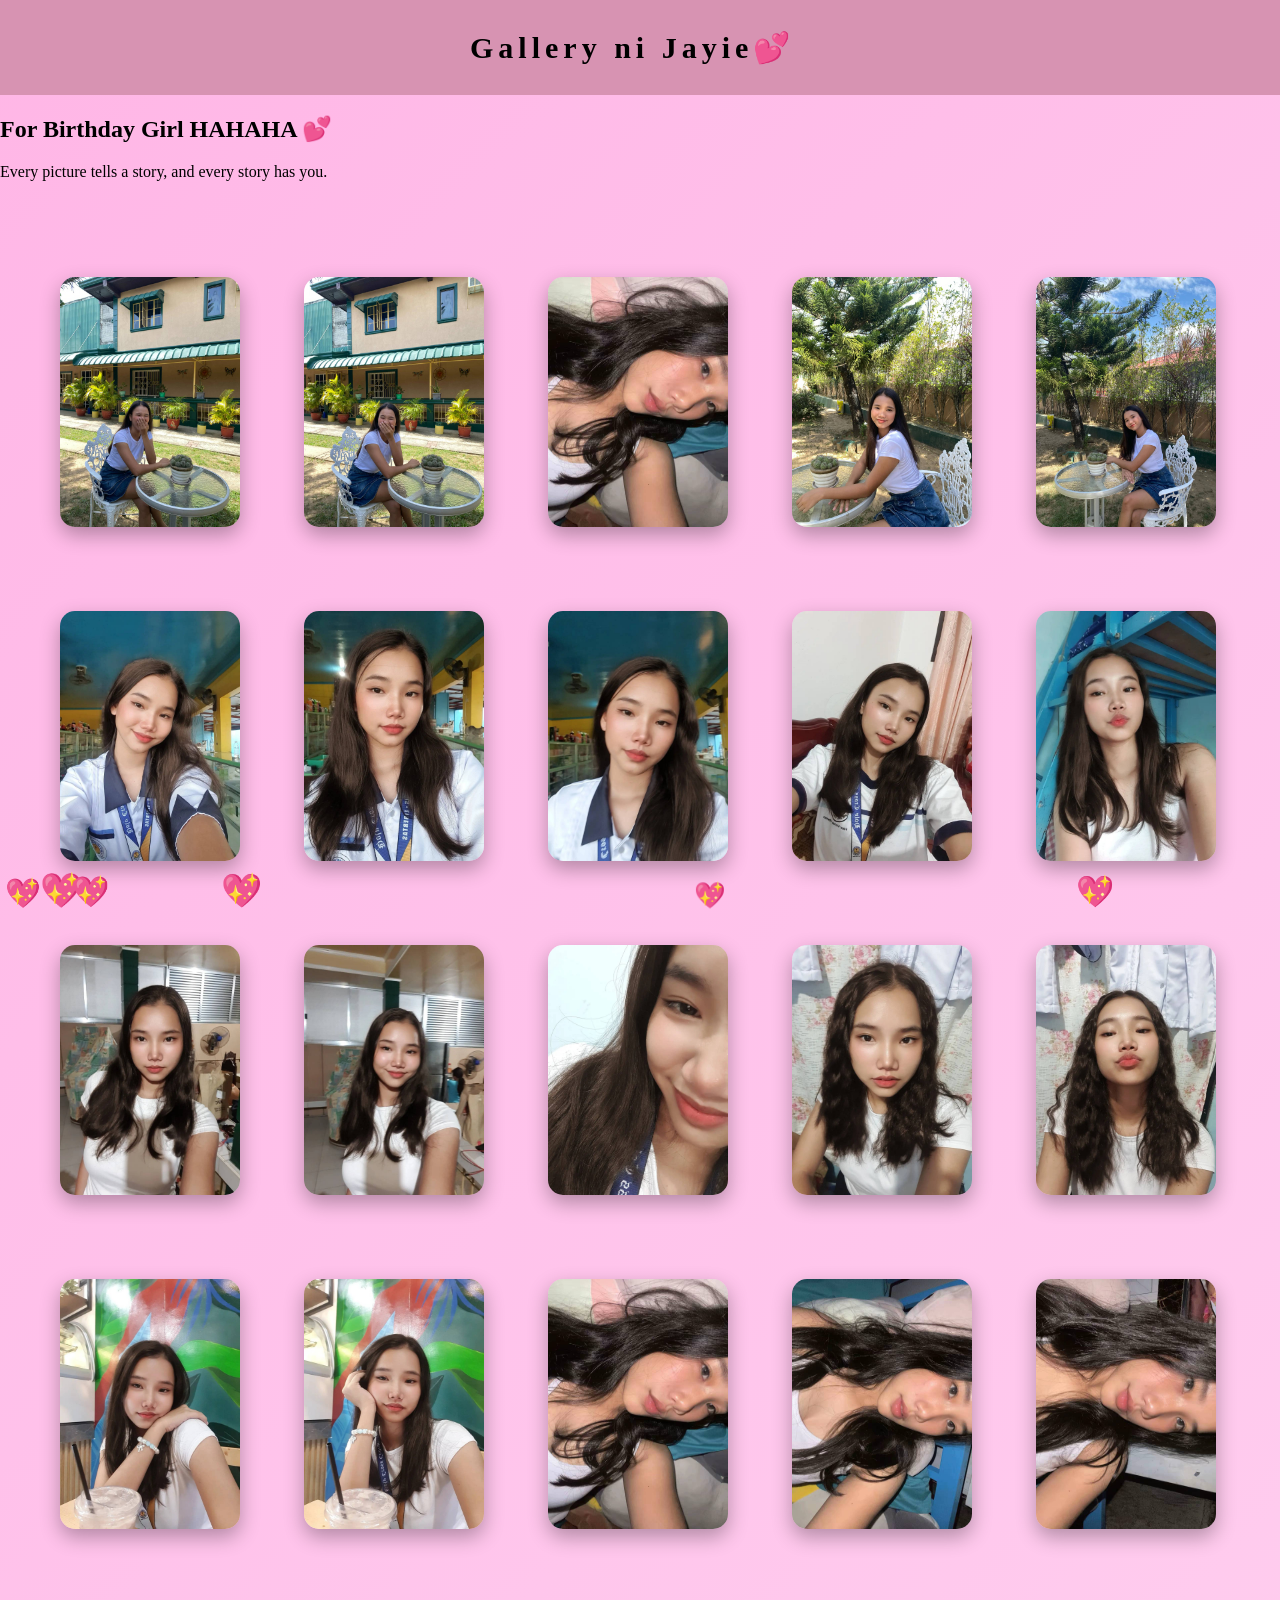
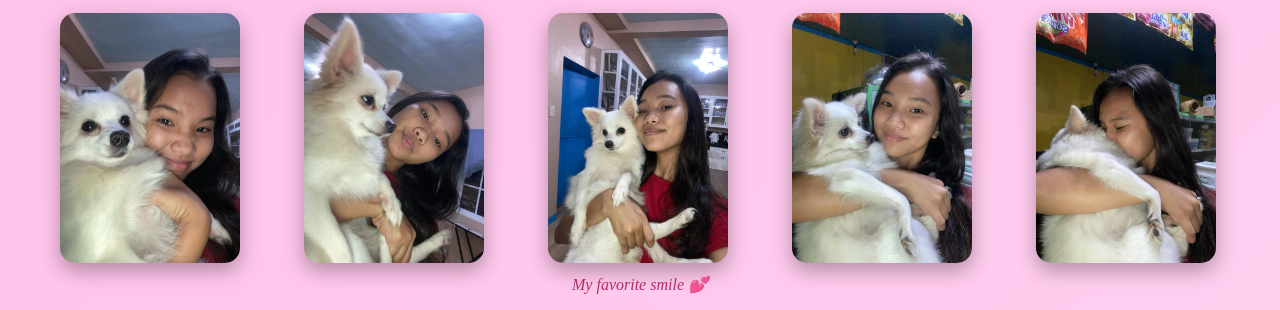
<file: clickme.html>
<!doctype html>
<html>
  <head>
    <title>Happy Birthday ❤️</title>
    <link rel="stylesheet" href="clickme.css" />
  </head>
  <body>
    <div class="container">
      <h1 class="name">Gallery ni Jayie💕</h1>
    </div>
    <div class="intro">
      <h2>For Birthday Girl HAHAHA 💕</h2>
      <p>Every picture tells a story, and every story has you.</p>
    </div>
    <div class="picture">
      <img src=" ssstik.io_1772549633983.jpeg" />
      <img src=" ssstik.io_1772549637232.jpeg" />
      <img src=" ssstik.io_1772469340101.jpeg" />
      <img src=" ssstik.io_1772549642993.jpeg" alt="" />
      <img src=" ssstik.io_1772549645740.jpeg" alt="" />
      <img src=" ssstik.io_1772549684372.jpeg" alt="" />
      <img src=" ssstik.io_1772549686292.jpeg" alt="" />
      <img src="ssstik.io_1772549689839.jpeg" alt="" />
      <img src=" ssstik.io_1772549692129.jpeg" alt="" />
      <img src=" ssstik.io_1772549695537.jpeg" alt="" />
      <img src=" ssstik.io_1772549696949.jpeg" alt="" />
      <img src=" ssstik.io_1772549698375.jpeg" alt="" />
      <img src=" ssstik.io_1772549700024.jpeg" alt="" />
      <img src=" ssstik.io_1772549701267.jpeg" alt="" />
      <img src=" ssstik.io_1772549704052.jpeg" alt="" />
      <img src=" ssstik.io_1772549705463.jpeg" alt="" />
      <img src=" ssstik.io_1772549706830.jpeg" alt="" />
      <img src=" ssstik.io_1772549759612.jpeg" alt="" />
      <img src=" ssstik.io_1772549761976.jpeg" alt="" />
      <img src=" ssstik.io_1772549762972.jpeg" alt="" />
      <img src=" ssstik.io_1772549858256.jpeg" alt="" />
      <img src=" ssstik.io_1772549859885.jpeg" alt="" />
      <img src=" ssstik.io_1772549861576.jpeg" alt="" />
      <img src=" ssstik.io_1772549862927.jpeg" alt="" />
      <img src=" ssstik.io_1772549864326.jpeg" alt="" />
    </div>

    <p class="caption">My favorite smile 💕</p>

    <div class="heart-container"></div>
    <script>
      function createHeart() {
        const heart = document.createElement("div");
        heart.classList.add("heart");
        heart.innerHTML = "💖";

        heart.style.left = Math.random() * 100 + "vw";
        heart.style.fontSize = Math.random() * 20 + 15 + "px";
        heart.style.animationDuration = Math.random() * 3 + 2 + "s";

        document.querySelector(".heart-container").appendChild(heart);

        setTimeout(() => {
          heart.remove();
        }, 5000);
      }

      // Create heart every 300ms
      setInterval(createHeart, 300);
    </script>
  </body>
</html>
</file>
<file: clickme.css>
body {
    margin: 0;
    background-image: url(' images.png');
    background-attachment: fixed;
    background-size: cover;
    
}
.name{
    
    font-family: Georgia, 'Times New Roman', Times, serif, Tahoma, Geneva, Verdana, sans-serif;
    font-size: 30px;
    margin-left: 460px;
    letter-spacing: 5px;
}
.container{
    background-color:rgb(215, 147, 178);
    margin: 0;
    padding: 10px;
}
  
.heart-container {
  position: fixed;
  top: 0;
  left: 0;
  width: 100%;
  height: 100%;
  pointer-events: none;
  overflow: hidden;
}

.heart {
  position: absolute;
  color: pink;
  font-size: 20px;
  animation: fall linear forwards;
}

@keyframes fall {
  0% {
    transform: translateY(-10vh);
    opacity: 1;
  }
  100% {
    transform: translateY(110vh);
    opacity: 0;
  }
}
img{
    width: 200px;
    margin: 0px;
    margin-left: 60px;
    border-radius: 10px;
    margin-top: 80px;
    height: 250px;
    width: 180px;
    border-radius: 15px;   
    box-shadow: 0 8px 20px rgba(0, 0, 0, 0.3);
}
 .gallery {
    background: rgba(255, 255, 255, 0.2);
    backdrop-filter: blur(10px);
    padding: 30px;
    border-radius: 20px;
}
.gallery img {
    transition: 0.3s ease;
}

.gallery img:hover {
    transform: scale(1.08);
    box-shadow: 0 10px 25px rgba(255, 105, 180, 0.6);
}
.caption {
    text-align: center;
    margin-top: 8px;
    font-style: italic;
    color: #b03060;
}
 body {
    background: linear-gradient(-45deg, #ff9ecf, #ffc1e3, #ffd6f2, #ffb6e6);
    background-size: 400% 400%;
    animation: gradientBG 10s ease infinite;
}

@keyframes gradientBG {
    0% { background-position: 0% 50%; }
    50% { background-position: 100% 50%; }
    100% { background-position: 0% 50%; }
}
.heart {
    position: fixed;
    bottom: -10px;
    animation: floatUp 6s linear infinite;
}

@keyframes floatUp {
    0% {
        transform: translateY(0);
        opacity: 1;
    }
    100% {
        transform: translateY(-100vh);
        opacity: 0;
    }
}
</file>
